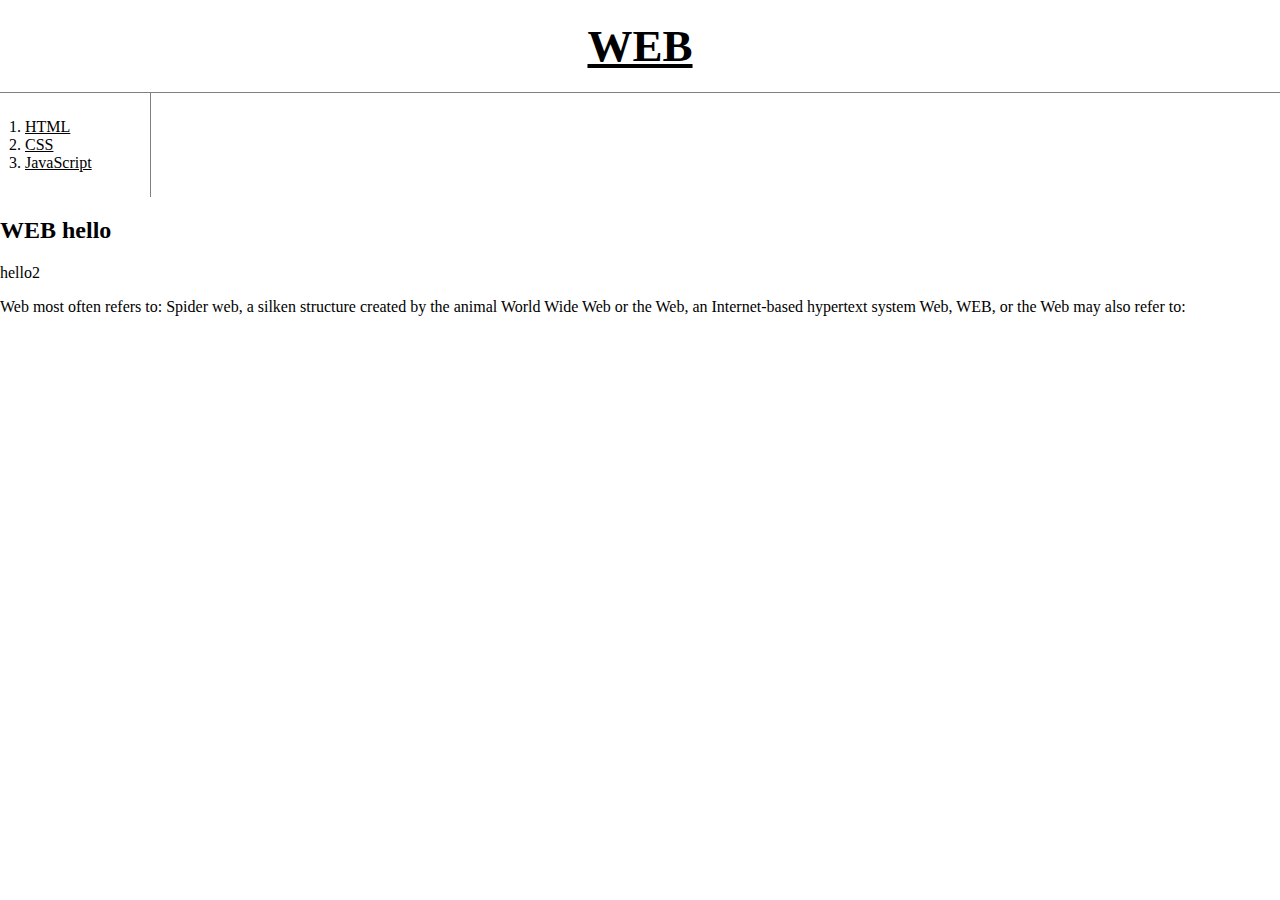
<file: index.html>
<!DOCTYPE html>
<html>
<head>
    <title>WEB1 - Welcome</title>
    <meta charset="utf-8">
    <link rel="stylesheet" href="style.css">
</head>
<!-- Google tag (gtag.js) -->
<script async src="https://www.googletagmanager.com/gtag/js?id=G-2MMFQFSQXS"></script>
<script>
  window.dataLayer = window.dataLayer || [];
  function gtag(){dataLayer.push(arguments);}
  gtag('js', new Date());

  gtag('config', 'G-2MMFQFSQXS');
</script>
<body>
    <h1><a href="index.html">WEB</a></h1>
    <ol>
        <li><a href="1.html">HTML</a></li>
        <li><a href="2.html">CSS</a></li>
        <li><a href="3.html">JavaScript</a></li>
    </ol>

    <h2>WEB hello</h2>
    <p>hello2</p>
    <p>Web most often refers to:
        Spider web, a silken structure created by the animal
        World Wide Web or the Web, an Internet-based hypertext system
        Web, WEB, or the Web may also refer to:</p>
<!--Start of Tawk.to Script-->
<script type="text/javascript">
    var Tawk_API=Tawk_API||{}, Tawk_LoadStart=new Date();
    (function(){
    var s1=document.createElement("script"),s0=document.getElementsByTagName("script")[0];
    s1.async=true;
    s1.src='https://embed.tawk.to/660d27301ec1082f04de56c4/1hqhm25hp';
    s1.charset='UTF-8';
    s1.setAttribute('crossorigin','*');
    s0.parentNode.insertBefore(s1,s0);
    })();
    </script>
    <!--End of Tawk.to Script-->        
</body>    
</html>
</file>
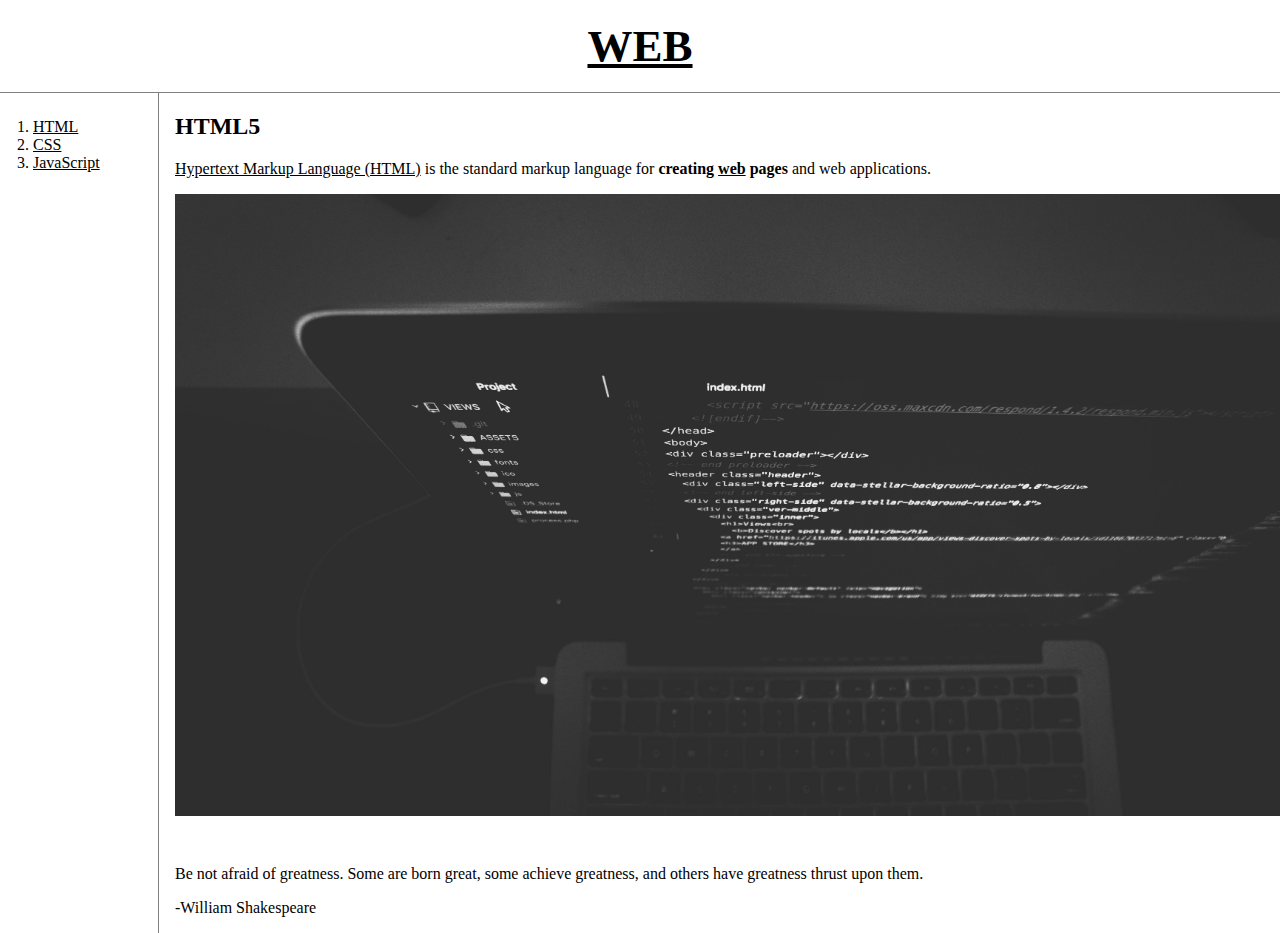
<file: 1.html>
<!DOCTYPE html>
<html>
<head>
    <title>WEB1 - HTML</title>
    <meta charset="utf-8">
    <link rel="stylesheet" href="style.css">
</head>
<!-- Google tag (gtag.js) -->
<script async src="https://www.googletagmanager.com/gtag/js?id=G-2MMFQFSQXS"></script>
<script>
  window.dataLayer = window.dataLayer || [];
  function gtag(){dataLayer.push(arguments);}
  gtag('js', new Date());

  gtag('config', 'G-2MMFQFSQXS');
</script>
<body>
    <h1><a href="index.html">WEB</a></h1>
    <div id="grid">
        <ol>
            <li><a href="1.html">HTML</a></li>
            <li><a href="2.html">CSS</a></li>
            <li><a href="3.html">JavaScript</a></li>
        </ol>
        <div id="article">
            <h2>HTML5</h2>
            <p><a href="https://dev.w3.org/html5/spec-LC/" target="_blank" title="html5 specification">Hypertext Markup Language (HTML)</a> is the standard markup 
            language for <strong>creating <u>web</u> pages</strong> and web applications.</p>
            <img src="coding.jpg" width="100%">

            <p style="margin-top: 45px;">Be not afraid of greatness.
                Some are born great,
                some achieve greatness,
                and others have greatness thrust upon them.</p>
                
                <p>-William Shakespeare</p>
        </div>
    </div>
    </body>    
</html>
</file>
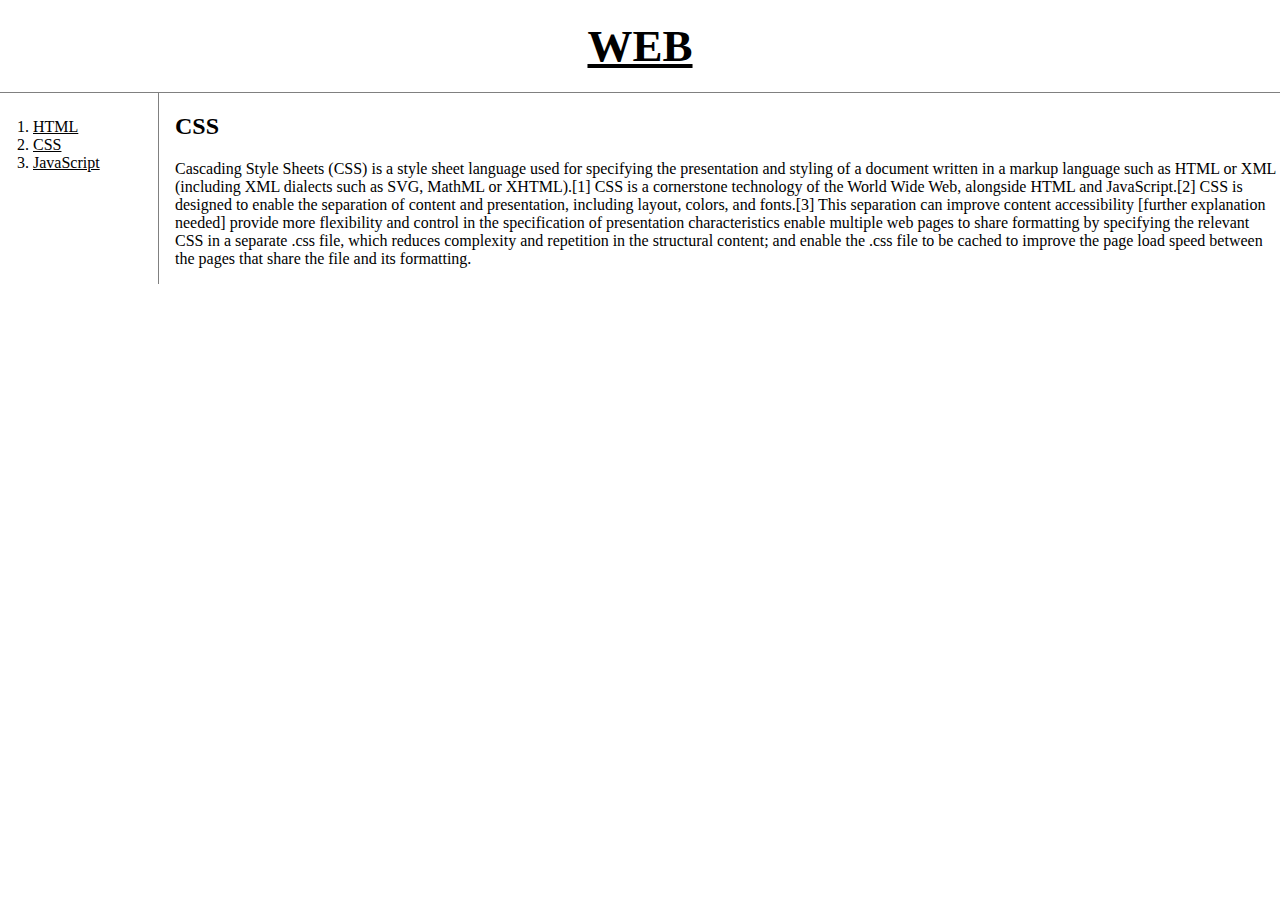
<file: 2.html>
<!DOCTYPE html>
<html>
<head>
    <title>WEB1 - CSS</title>
    <meta charset="utf-8">
    <link rel="stylesheet" href="style.css">
</head>

<body>
    <h1><a href="index.html">WEB</a></h1>
    <div id="grid">
        <ol>
            <li><a href="1.html">HTML</a></li>
            <li><a href="2.html">CSS</a></li>
            <li><a href="3.html">JavaScript</a></li>
        </ol>
        <div id="article">
            <h2>CSS</h2>
            <p>Cascading Style Sheets (CSS) is a 
                style sheet language 
                used for specifying the presentation and styling of a document
                written in a markup language such as HTML or XML 
                (including XML dialects such as SVG, MathML or XHTML).[1] CSS 
                is a cornerstone technology of the World Wide Web, 
                alongside HTML and JavaScript.[2]
                CSS is designed to enable the separation of content and 
                presentation, including layout, colors, and fonts.[3] 
                This separation can improve content accessibility
                [further explanation needed] provide more flexibility and 
                control in the specification of presentation characteristics
                enable multiple web pages to share formatting by specifying 
                the relevant CSS in a separate .css file, 
                which reduces complexity and repetition in 
                the structural content; and enable the .css file 
                to be cached to improve the page load speed between the pages 
                that share the file and its formatting.
            </p>
        </div>             
    </div>
</body>    
</html>
</file>
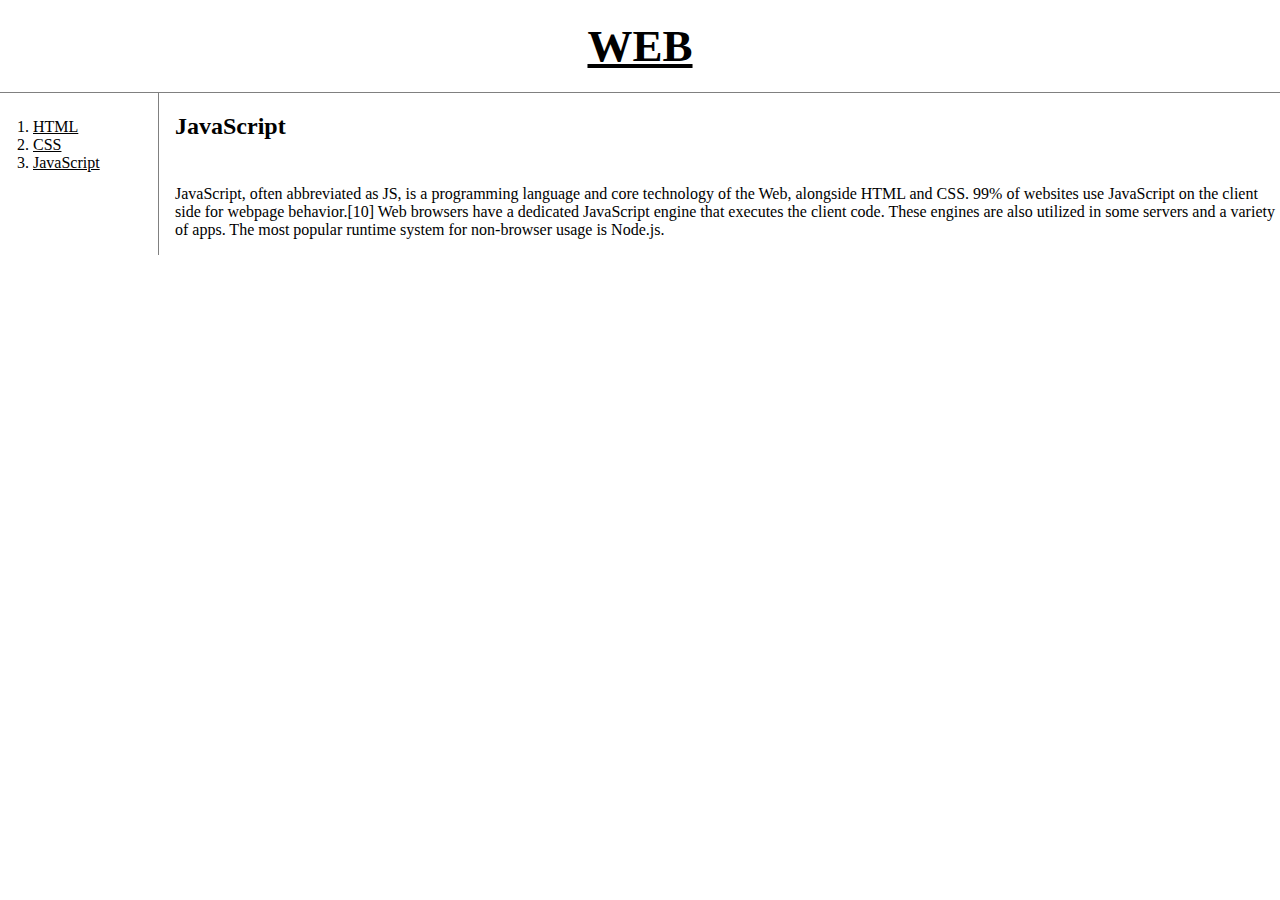
<file: 3.html>
<!DOCTYPE html>
<html>
<head>
    <title>WEB1 - JavaScript</title>
    <meta charset="utf-8">
    <link rel="stylesheet" href="style.css">
</head>
<!-- Google tag (gtag.js) -->
<script async src="https://www.googletagmanager.com/gtag/js?id=G-2MMFQFSQXS"></script>
<script>
  window.dataLayer = window.dataLayer || [];
  function gtag(){dataLayer.push(arguments);}
  gtag('js', new Date());

  gtag('config', 'G-2MMFQFSQXS');
</script>
<body>
    <h1><a href="index.html">WEB</a></h1>
    <div id="grid">
        <ol>
            <li><a href="1.html">HTML</a></li>
            <li><a href="2.html">CSS</a></li>
            <li><a href="3.html">JavaScript</a></li>
        </ol>
        <div id="article">
            <h2>JavaScript</h2>
            
            <p style="margin-top: 45px;">JavaScript, often abbreviated as JS, 
                is a programming language and core technology of the Web, 
                alongside HTML and CSS. 99% of websites use JavaScript 
                on the client side for webpage behavior.[10]
                Web browsers have a dedicated JavaScript engine that executes 
                the client code. These engines are also utilized in some servers 
                and a variety of apps. The most popular runtime system 
                for non-browser usage is Node.js.</p>
        </div>
    </div>        
</body>    
</html>
</file>
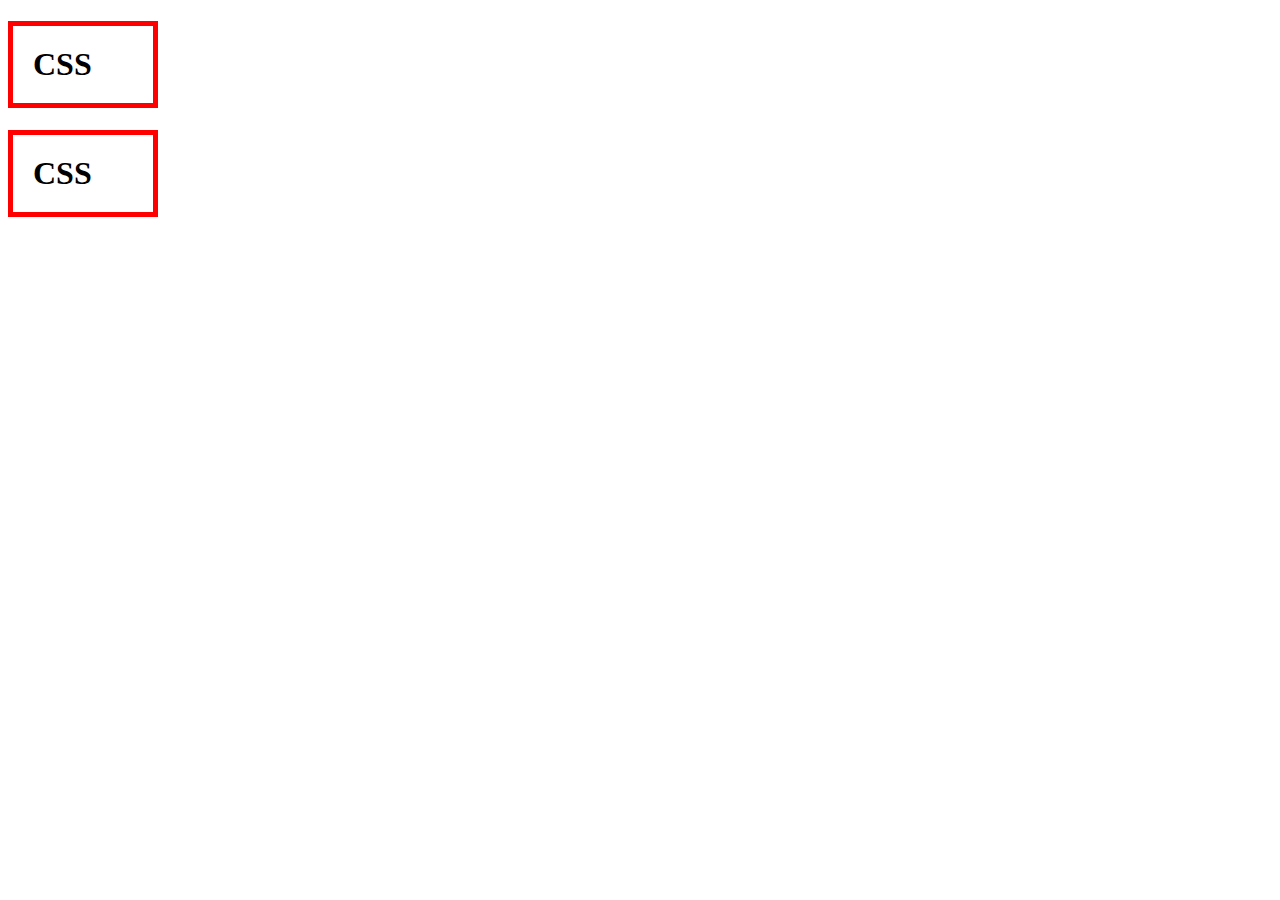
<file: box.html>
<!DOCTYPE html>
<html>
<head>
    <meta charset="utf-8">
    <title></title>
    <style>
        
        h1{
            border: 5px red solid;
            padding: 20px;
            margin: 20;
            display: block;
            width: 100px;
        }
        
    </style>
</head>

<body>
    <h1>CSS</h1>
    <h1>CSS</h1>
</body>    
</html>
</file>
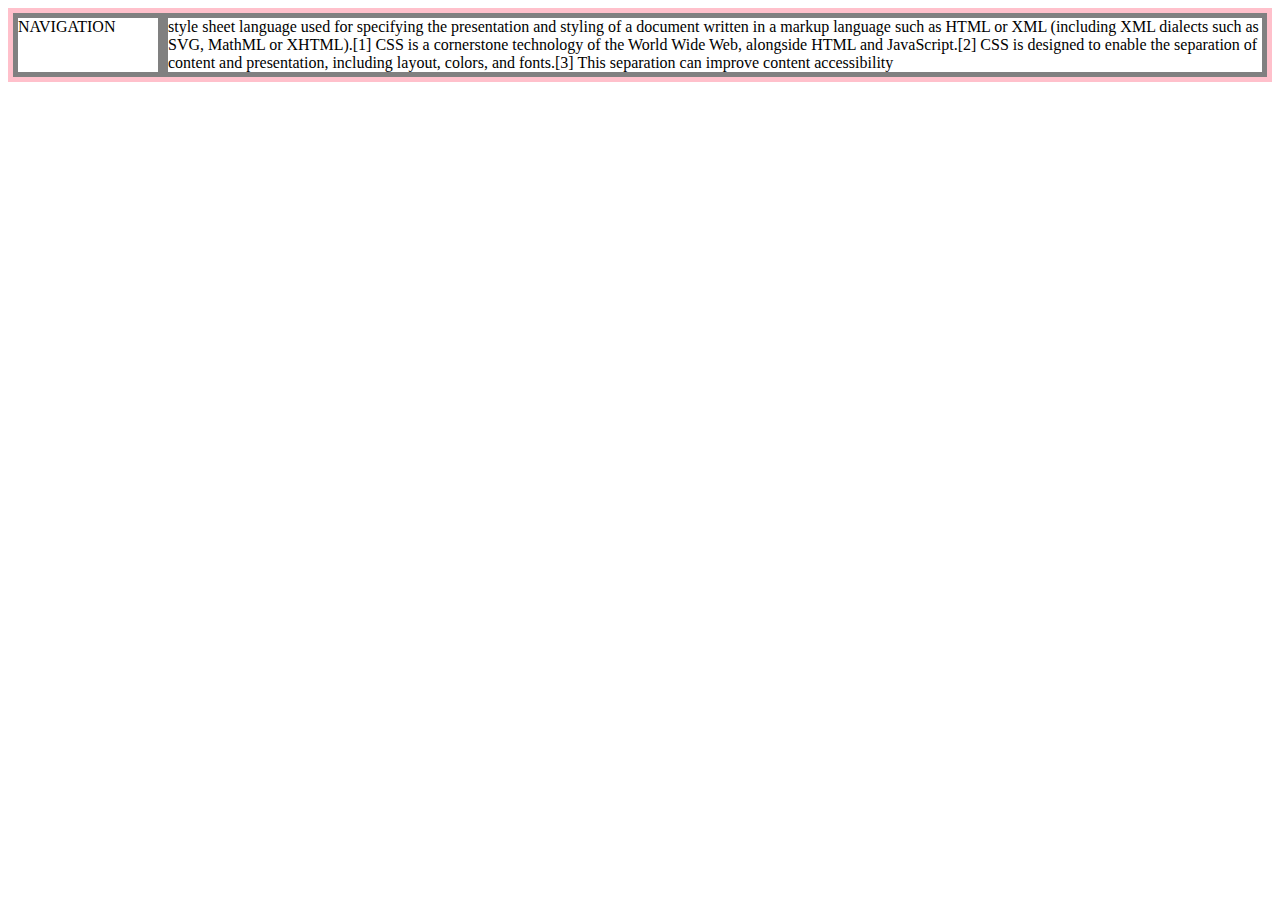
<file: grid.html>
<!DOCTYPE html>
<html>
<head>
    <title></title>
    <meta charset="utf-8">
    <style>
        #grid {
            border: 5px solid pink;
            display: grid;
            grid-template-columns: 150px 1fr;
        }
        div{
            border: 5px solid gray;
        }
    </style>
</head>
<body>
    <div id="grid">
        <div>NAVIGATION</div>
        <div>style sheet language 
            used for specifying the presentation and styling of a document
             written in a markup language such as HTML or XML 
             (including XML dialects such as SVG, MathML or XHTML).[1] CSS 
             is a cornerstone technology of the World Wide Web, 
             alongside HTML and JavaScript.[2]
            CSS is designed to enable the separation of content and 
            presentation, including layout, colors, and fonts.[3] 
            This separation can improve content accessibility</div>
</div>
</body>    
</html>
</file>
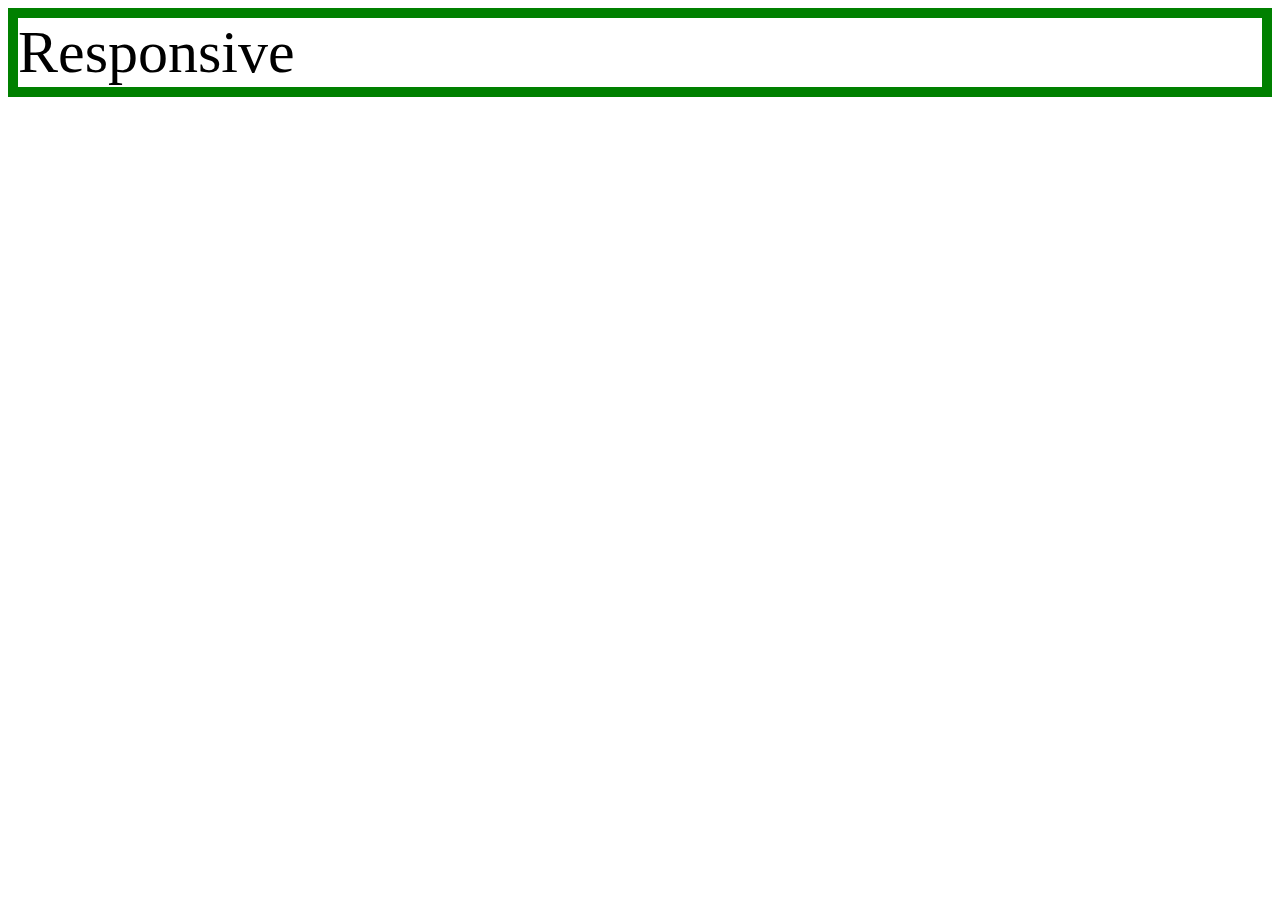
<file: mediaquery.html>
<!DOCTYPE html>
<html>
<head>
    <meta charset="utf-8">
    <title></title>
    <style>
        div {
            border: 10px solid green;
            font-size: 60px;
        }
        /*
        800px 보다 적으면 display 없어진다
        */
        @media(max-width:800px) {
            div {
                display: none;
            }
        }
    </style>
</head>
<body>
    <div>
        Responsive
    </div>
</body>
</html>
</file>
<file: style.css>
#grid {
    display: grid;
    grid-template-columns: 150px 1fr;
    

}
#grid ol {
    padding-left: 33px;
}
body {
    margin: 0;
}
a {
    color: black;
    /** 글자및 밑줄 표기 여부 */
    /*text-decoration: none; */
}

h1 {
    font-size: 45px;
    text-align: center;
    border-bottom: 1px solid gray;
    margin: 0;
    padding: 20px;
}
ol {
    border-right: 1px solid gray;
    width: 100px;
    margin: 0;
    padding: 25px;
    
}
#grid #article {
    padding-left: 25px;
}
@media(max-width:800px) {
    #grid {
        display: block;
    }
    ol {
        border-right: none;
    }
    h1 {
       border-bottom: none
    }
}
</file>
